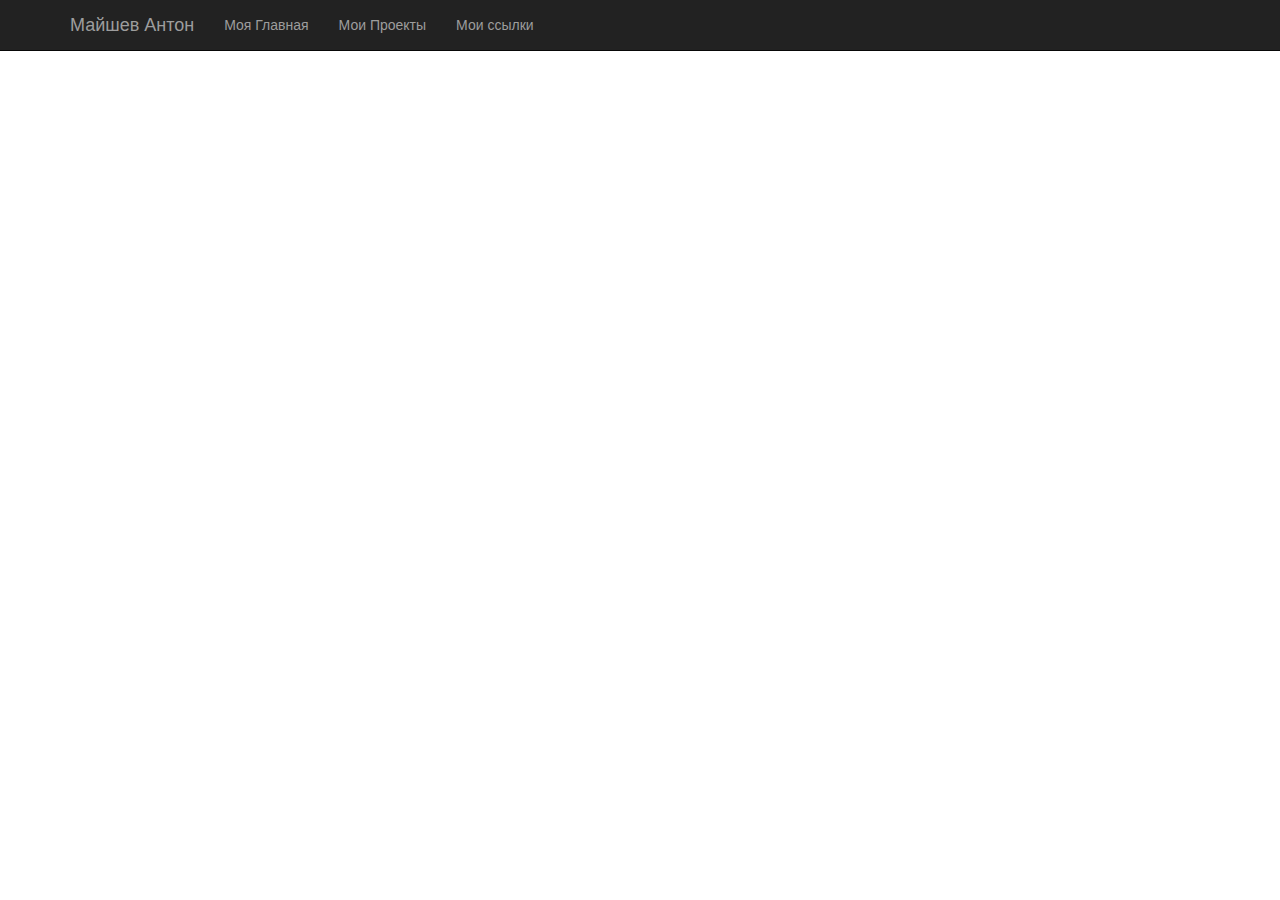
<file: anton.html>
<!DOCTYPE html>
<head>
	<title>anton test skills!</title>
	<meta charset="utf-8">
	<link rel="stylesheet" type="text/css" href="css/style.css">
  <link rel="stylesheet" type="text/css" href="css/bootstrap.css">
  <script type="text/javascript" src="js/jquery-3.1.1.js"></script>
</head>
<body>

<div class="navbar navbar-inverse navbar-fixed-top">
      <div class="container">
      	<div class="navbar-header">

          <a class="navbar-brand" href="anton.html">Майшев Антон</a>
        </div>


          <ul class="nav navbar-nav">
            <li><a href="/">Моя Главная</a></li>
            <li><a href="projects.html">Мои Проекты</a></li>
            <li><a href="link.html">Мои ссылки</a></li>
          </ul>
        </div>
      </div>

<div class="container starter-template marg">
<!--сюда-->

</div>

</div>
<!-- теперь библиотеки пихаем -->

    <script type="text/javascript" src="js/bootstrap.js"></script>

</body>
</html>
</file>
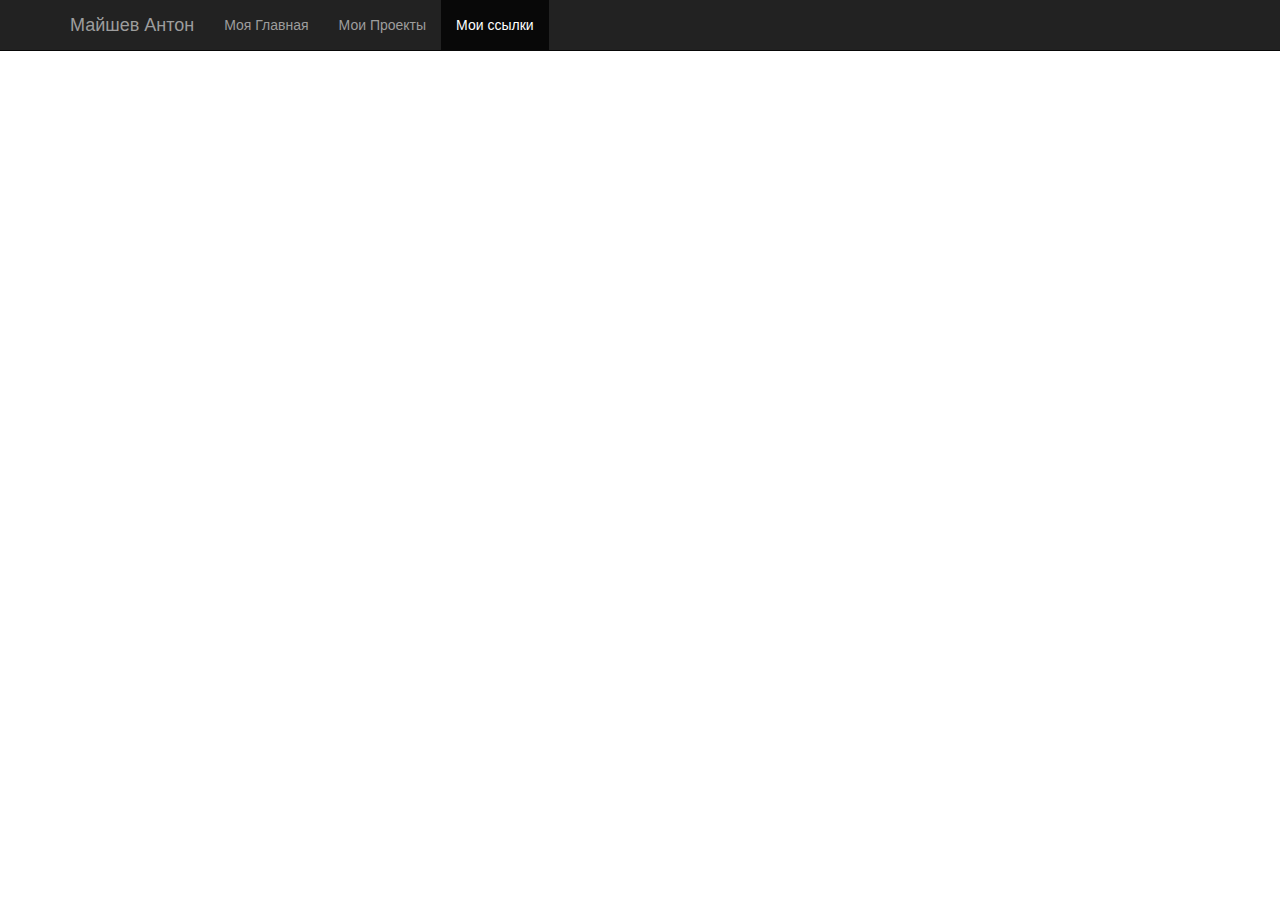
<file: link.html>
<!DOCTYPE html>
<head>
  <title>anton test skills!</title>
  <meta charset="utf-8">
  <link rel="stylesheet" type="text/css" href="css/style.css">
  <link rel="stylesheet" type="text/css" href="css/bootstrap.css">
  <script type="text/javascript" src="js/jquery-3.1.1.js"></script>

</head>
<body>

<div class="navbar navbar-inverse navbar-fixed-top">
      <div class="container">
        <div class="navbar-header">

          <a class="navbar-brand" href="anton.html">Майшев Антон</a>
        </div>


          <ul class="nav navbar-nav">
            <li><a href="/">Моя Главная</a></li>
            <li><a href="projects.html">Мои Проекты</a></li>
            <li class="active"><a href="link.html">Мои ссылки</a></li>
          </ul>
        </div>
      </div>

<div class="container starter-template marg">
<!--сюда-->

</div>

</div>
<!-- теперь библиотеки пихаем -->

  <script type="text/javascript" src="js/bootstrap.js"></script>
</body>
</html>
</file>
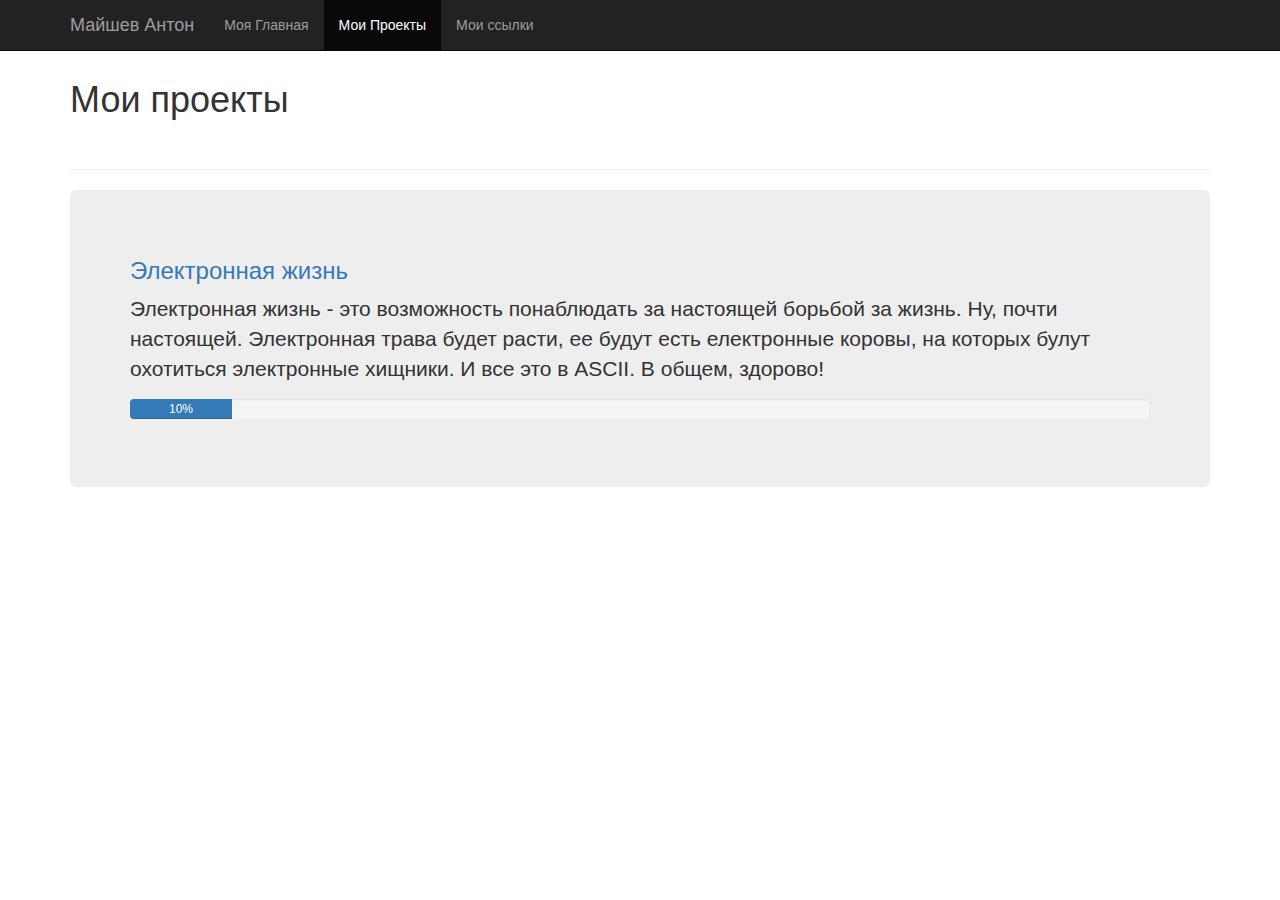
<file: projects.html>
<!DOCTYPE html>
<head>
  <title>anton test skills!</title>
  <meta charset="utf-8">
  <link rel="stylesheet" type="text/css" href="css/style.css">
    <link rel="stylesheet" type="text/css" href="css/bootstrap.css">
      <script type="text/javascript" src="js/jquery-3.1.1.js"></script>

</head>
<body>

<div class="navbar navbar-inverse navbar-fixed-top hel">
      <div class="container">
        <div class="navbar-header">

          <a class="navbar-brand" href="anton.html">Майшев Антон</a>
        </div>


          <ul class="nav navbar-nav">
            <li><a href="/">Моя Главная</a></li>
            <li class="active"><a href="projects.html">Мои Проекты</a></li>
            <li><a href="link.html">Мои ссылки</a></li>
          </ul>
        </div>
      </div>

<div class="container starter-template marg">
<!--сюда-->



<h1>Мои проекты</h1>

<div class="page-header"></div>
<div class="jumbotron">
   <h3><a href="projects/life.html">Электронная жизнь</a></h3>
   <p>Электронная жизнь - это возможность понаблюдать за настоящей борьбой за жизнь. Ну, почти настоящей. Электронная трава будет расти, ее будут есть електронные коровы, на которых булут охотиться электронные хищники. И все это в ASCII. В общем, здорово!</p>
     <div class="progress">
     <div class="progress-bar progress-bar" role="progressbar" aria-valuenow="10" aria-valuemin="0" aria-valuemax="100" style="width: 10%">10%</div>
     </div>
</div>

</div>

</div>
<!-- теперь библиотеки пихаем -->

    <script type="text/javascript" src="js/bootstrap.js"></script>


</body>
</html>
</file>
<file: css/style.css>
.marg{
	margin: 60px;
}
</file>
